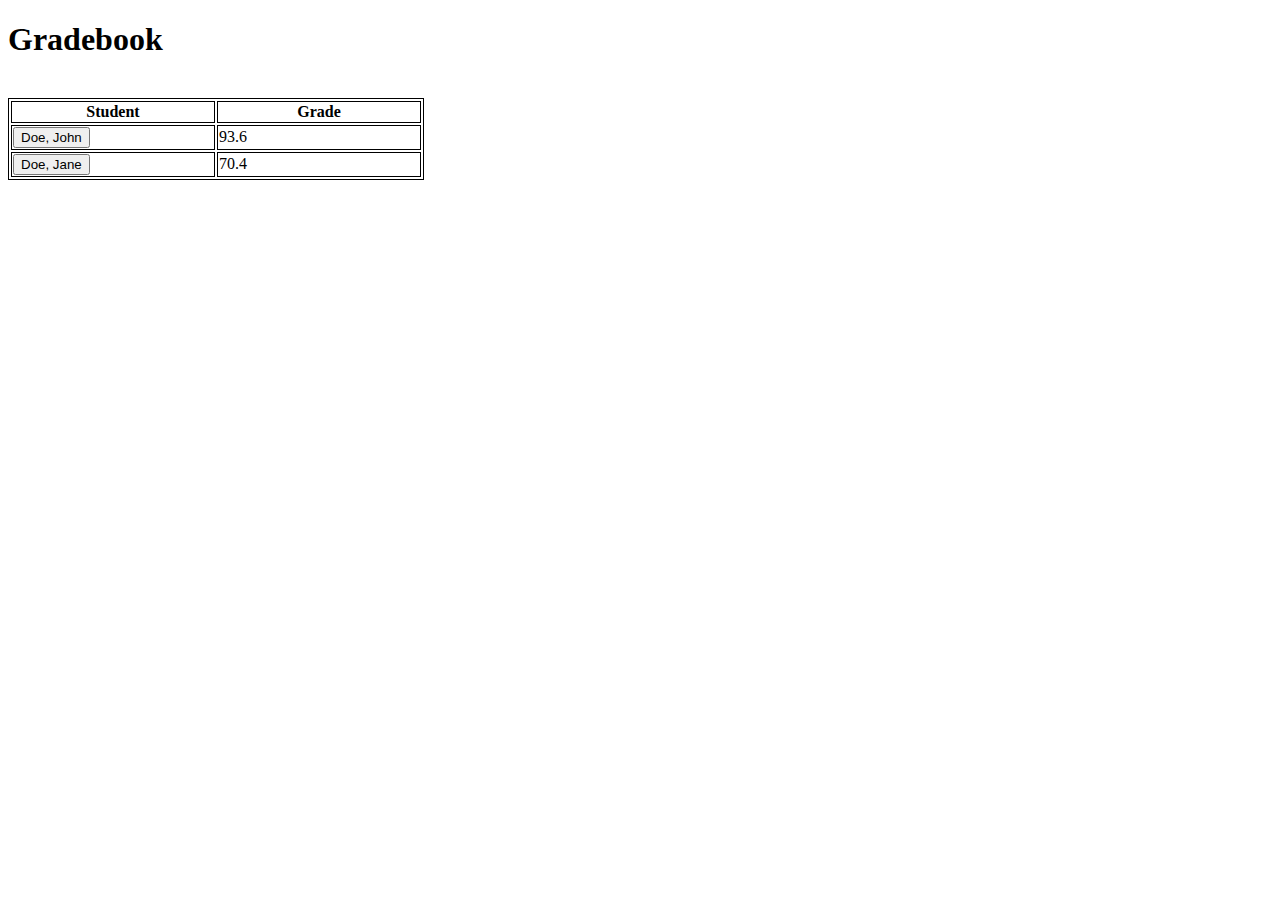
<file: index.html>
<!--Written by Jacob Bitter-->
<!DOCTYPE html>

<html lang="en">
    <head>
        <title>Gradebook</title>
        <link rel="stylesheet" href="style.css">
        <meta charset="UTF-8">
        <meta name="viewport" content="width=device-width, initial-scale=1.0"> 
    </head>
    <body>
        <h1>Gradebook</h1>
        <br>
        <div id="classGrades">
            <table id="classGradeTable">
                <tr>
                    <th>Student</th>
                    <th>Grade</th>
                </tr>
                
            </table>
        </div>

        <div id="studentGrades">
            <h2 id = "studentNameBox"></h2>
            <button onclick="flipVisibility()">Back to Class Page</button>
            <table id="studentGradeTable">
                
            </table>
        </div>

        <script src="client.js"></script>
    </body>
</html>
</file>
<file: style.css>
/*Writen by Jacob Bitter*/

body{
    color: black;
    background-color: white;
}

table, th, td{
    border: 1px solid black;
}

th, td{
    width: 200px;
}

tr.pass{
    color: green;
}

tr.fail{
    color: red;
}

div#classGrades{
    display: block;
}
div#studentGrades{
    display: none;
}
</file>
